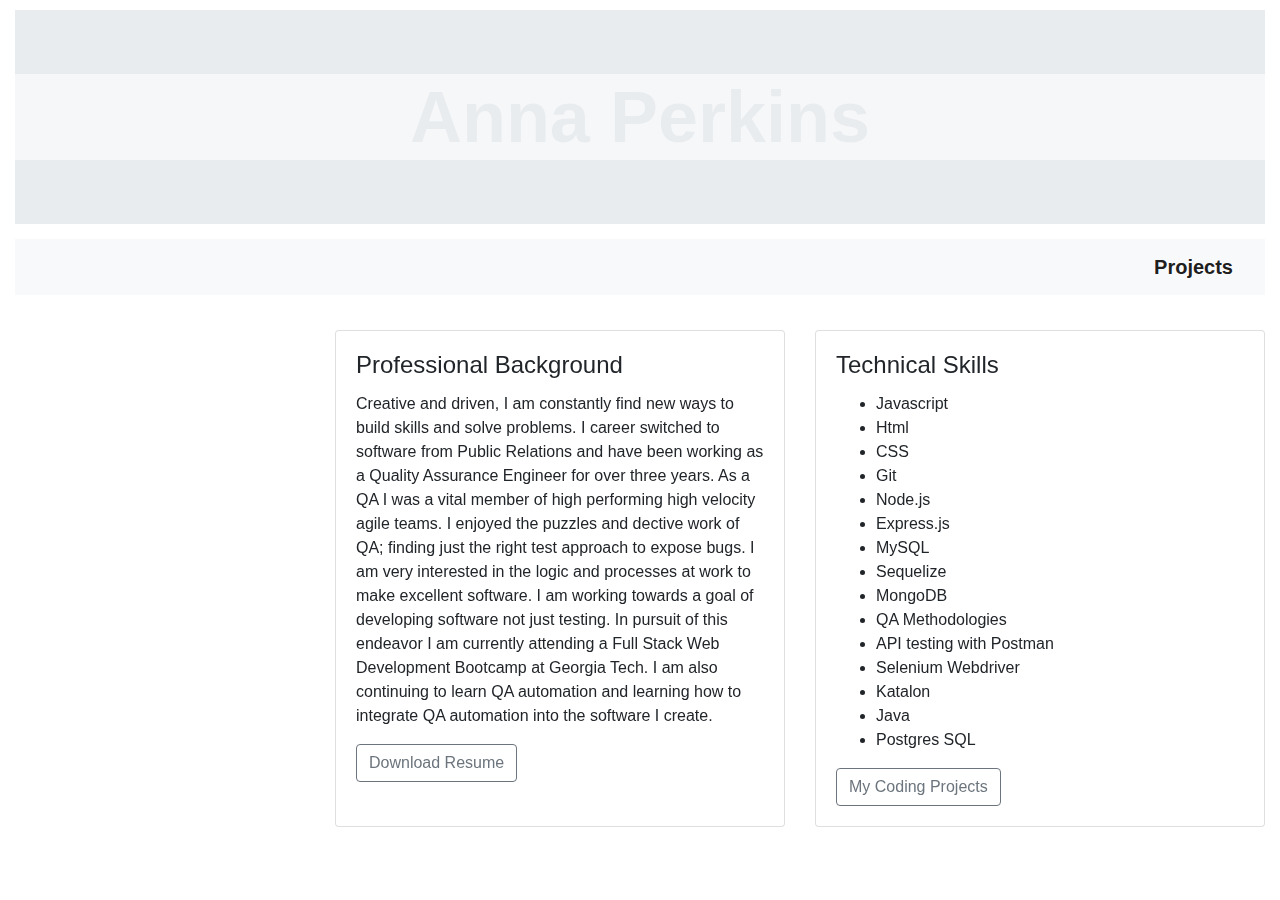
<file: index.html>
<!DOCTYPE html>
<html lang="en">

<head>
    <meta charset="UTF-8">
    <meta name="viewport" content="width=device-width, initial-scale=1.0">
    <meta http-equiv="X-UA-Compatible" content="ie=edge">
    <title>Anna Perkins</title>
    <link rel="stylesheet" href="https://stackpath.bootstrapcdn.com/bootstrap/4.3.1/css/bootstrap.min.css">
    <link rel="stylesheet" href="https://cdnjs.cloudflare.com/ajax/libs/font-awesome/4.7.0/css/font-awesome.min.css">
    <link rel="stylesheet" href="assets/css/style.css">
</head>

<body>
    <div class="container-fluid">
        <div class="row">
            <div class="col-sm-12">
                <div class="jumbotron jumbotron-fluid">
                    <h1 class="display-3" id="name-text">Anna Perkins</h1>
                </div>

            </div>
        </div>
    <div class="row">
            <div class="col-sm-12">
            <nav class="navbar navbar-light bg-light justify-content-end">
                    <a class="navbar-brand" href="projects.html">Projects</a>
            </nav>
        </div>  
    </div>

        <div class="row">
            <div class="col-sm-3">
                <div class="card" id="pic-card">
                    <img class="card-img-top" src="assets/images/portrait.jpg" alt="Card image cap">
                    <h4 class="card-body" id="name"> Anna Perkins </h4>
                    <p class="card-text" id="social">
                        <a href="https://www.linkedin.com/in/anna-perkins-ctfl-at-929a33111/"
                            class="fa fa-linkedin"></a>

                        <a href="https://github.com/amp3193" class="fa fa-github"></a>

                        <a href="mailto:amp3193@yahoo.com?Subject=Profile" class="fa fa-envelope"></a>
                    </p>
                </div>
            </div>

            <div class="col-sm-9">
                    <div class="card-deck" id="about-cards">
                        <div class="card">
                            <div class="card-body">
                                <h4 class="card-title">Professional Background</h4>
                                <p class="card-text">Creative and driven, I am constantly find new ways to build skills and solve problems. I career switched to software from Public Relations and have been working as a Quality Assurance Engineer for over three years. As a QA I was a vital member of high performing high velocity agile teams. I enjoyed the puzzles and dective work of QA; finding just the right test approach to expose bugs. I am very interested in the logic and processes at work to make excellent software. I am working towards a goal of developing software not just testing. In pursuit of this endeavor I am currently attending a Full Stack Web Development Bootcamp at Georgia Tech. I am also continuing to learn QA automation and learning how to integrate QA automation into the software I create.</p>
                                    <a href="assets/images/Anna Perkins Resume.pdf" download="Resume Download" class="btn btn-outline-secondary">Download Resume</a>
                                
                            </div>
                        </div>
                        <div class="card">
                            <div class="card-body">
                                <h4 class="card-title">Technical Skills</h4>
                                
                                <ul>
                                    <li>Javascript</li>
                                    <li>Html</li>
                                    <li>CSS</li>
                                    <li>Git</li>
                                    <li>Node.js</li>
                                    <li>Express.js</li>
                                    <li>MySQL</li>
                                    <li>Sequelize</li>
                                    <li>MongoDB</li>
                                    <li>QA Methodologies</li>
                                    <li>API testing with Postman</li>
                                    <li>Selenium Webdriver</li>
                                    <li>Katalon</li>
                                    <li>Java</li>
                                    <li>Postgres SQL</li>

                                </ul>
                                <a href="projects.html" class="btn btn-outline-secondary">My Coding Projects</a>
                            </div>
                        </div>
                    </div>
     
                </div>

            </div>
        </div>
    </div>
</div>
</body>

</html>
</file>
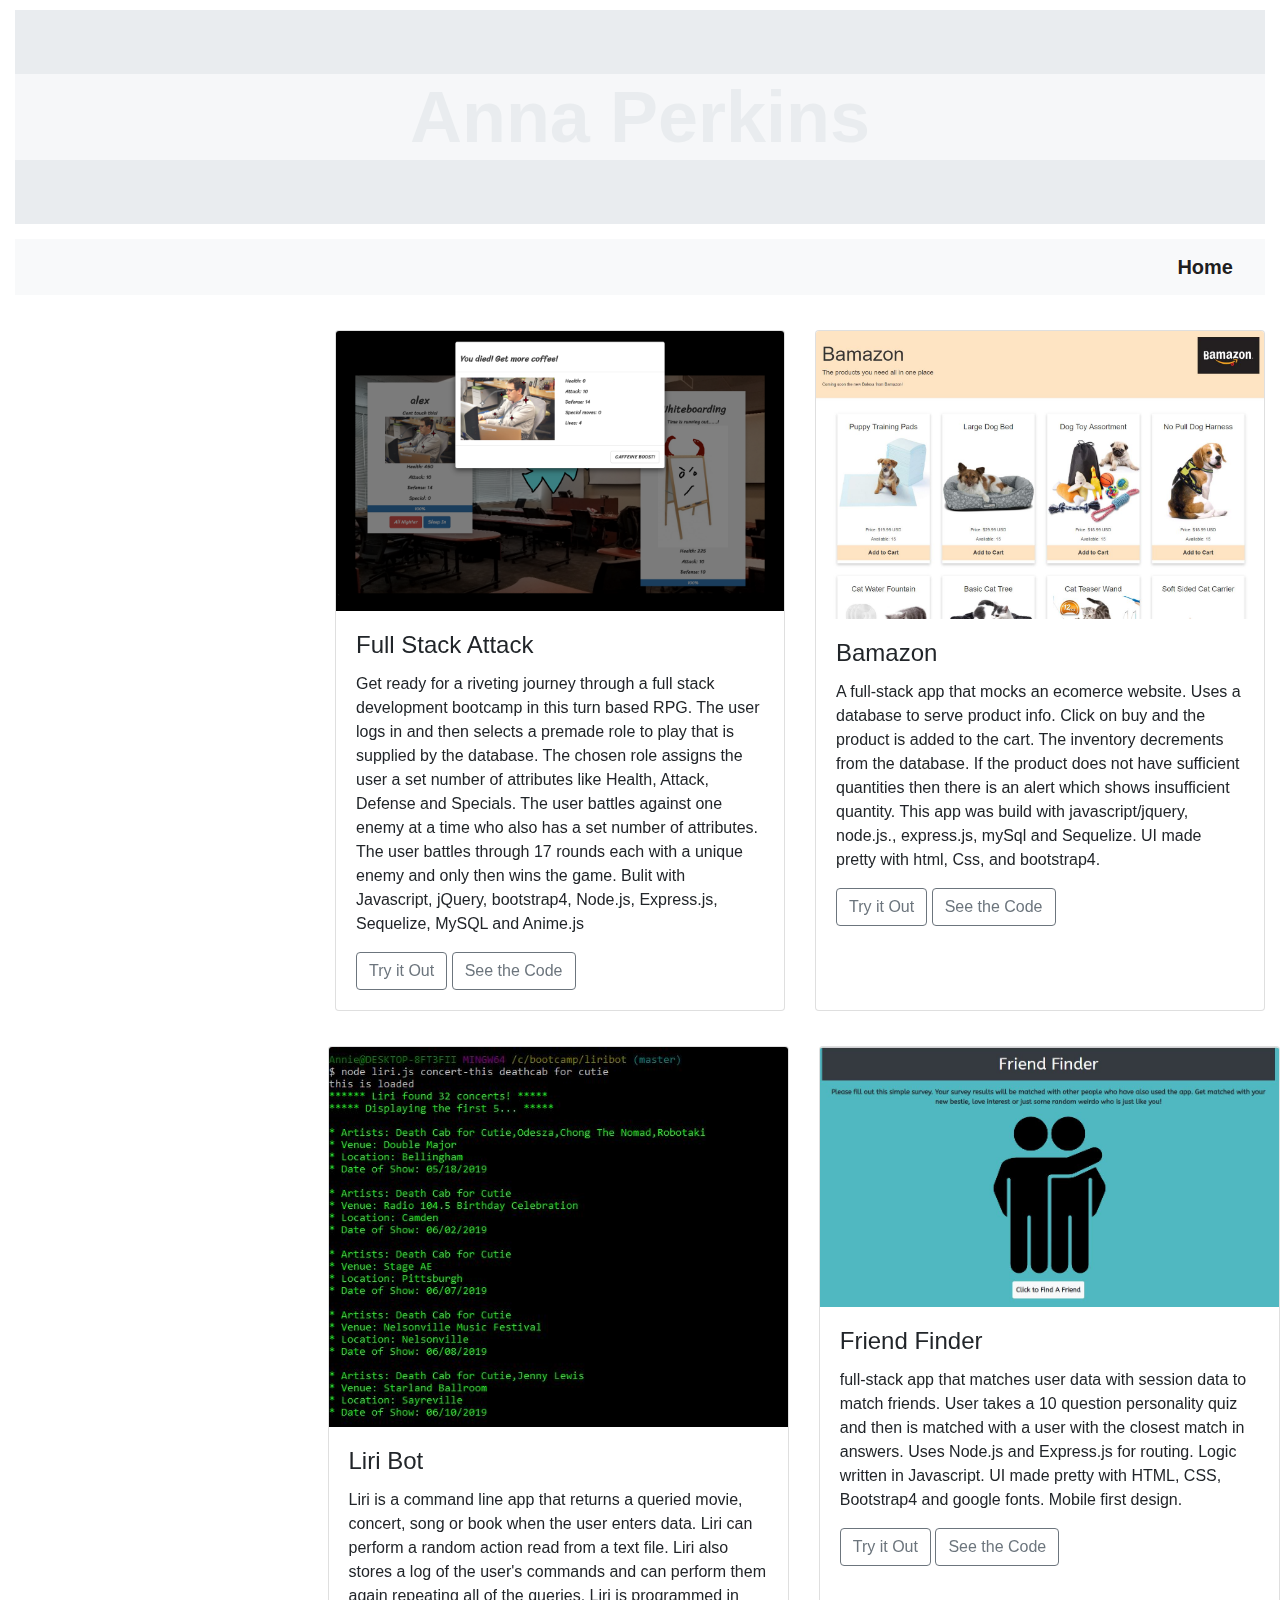
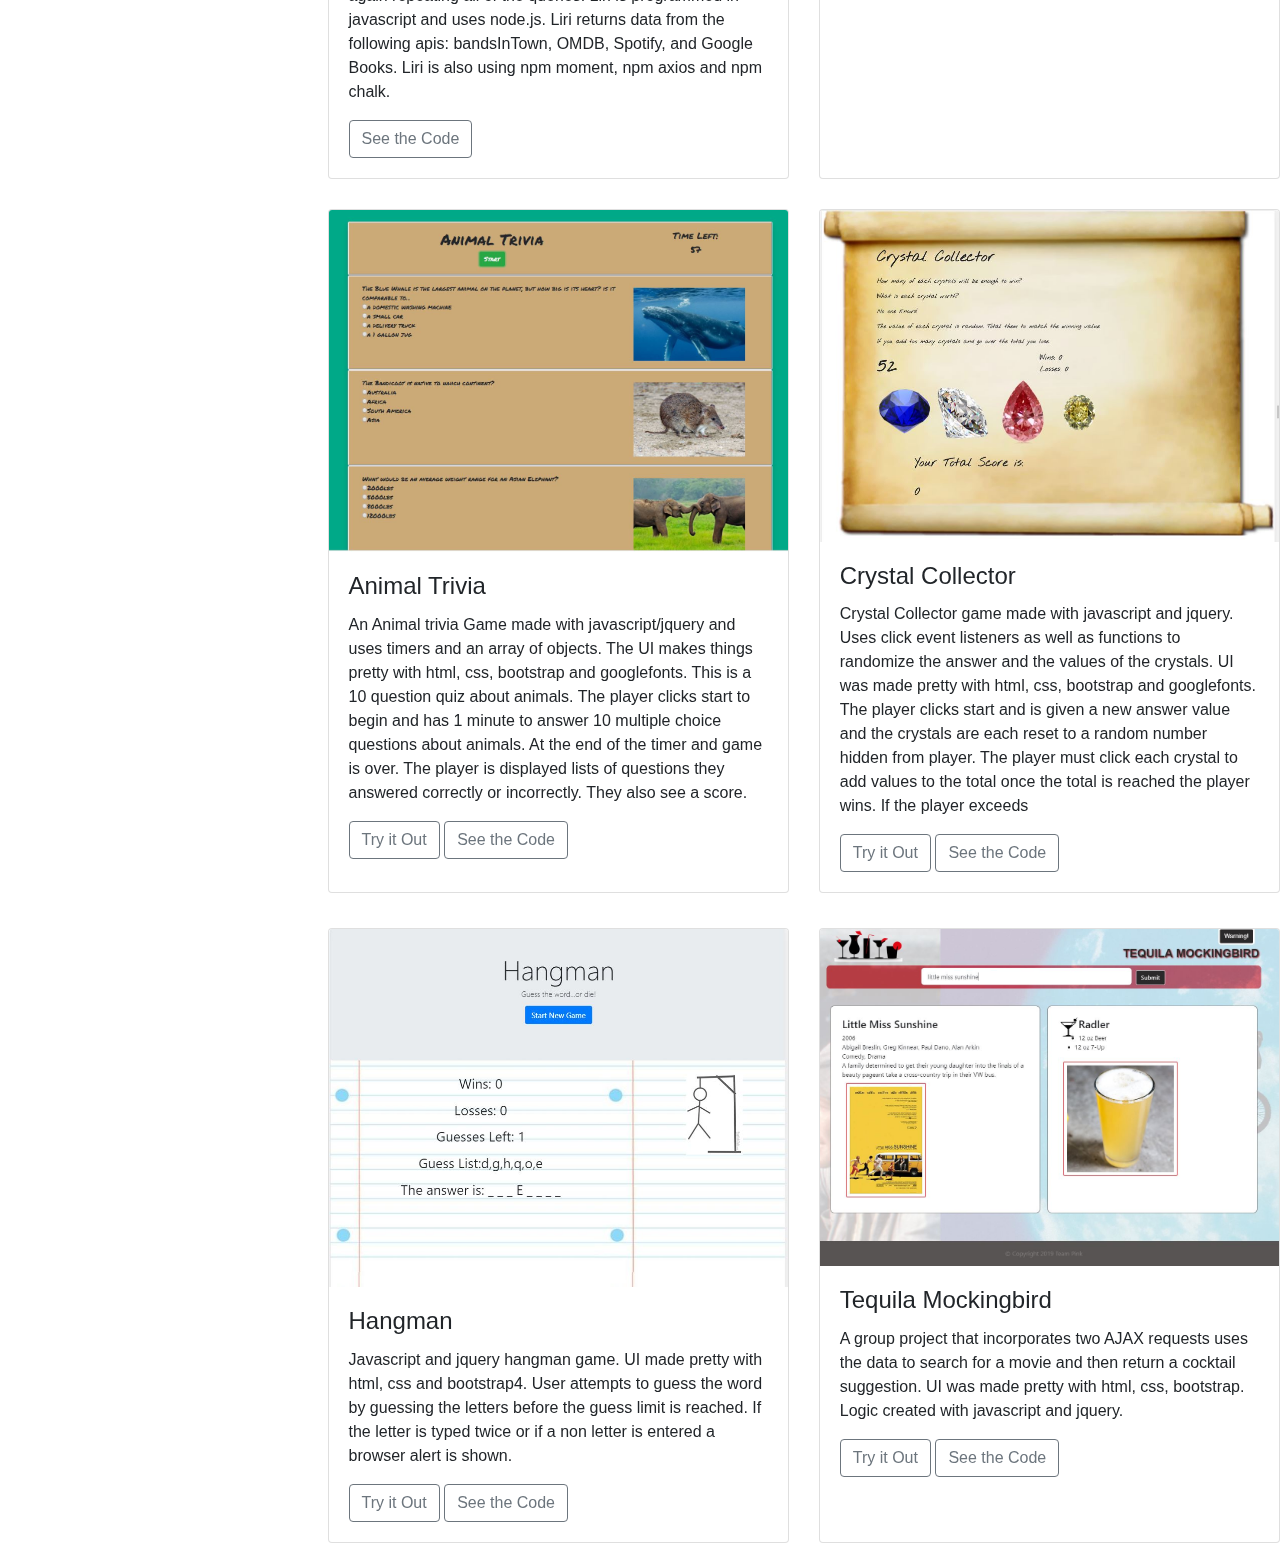
<file: projects.html>
<!DOCTYPE html>
<html lang="en">

<head>
    <meta charset="UTF-8">
    <meta name="viewport" content="width=device-width, initial-scale=1.0">
    <meta http-equiv="X-UA-Compatible" content="ie=edge">
    <title>Anna Perkins - Projects</title>
    <link rel="stylesheet" href="https://stackpath.bootstrapcdn.com/bootstrap/4.3.1/css/bootstrap.min.css">
    <link rel="stylesheet" href="https://cdnjs.cloudflare.com/ajax/libs/font-awesome/4.7.0/css/font-awesome.min.css">
    <link rel="stylesheet" href="assets/css/style.css">
</head>

<body>
    <div class="container-fluid">
        <div class="row">
            <div class="col-sm-12">
                <div class="jumbotron jumbotron-fluid">
                    <h1 class="display-3" id="name-text">Anna Perkins</h1>
                </div>

            </div>
        </div>
        <div class="row">
            <div class="col-sm-12">
                <nav class="navbar navbar-light bg-light justify-content-end">
                    <a class="navbar-brand" href="index.html">Home</a>
                </nav>
            </div>
        </div>

        <div class="row">
            <div class="col-sm-3">
                <div class="card" id="pic-card">
                    <img class="card-img-top" src="assets/images/portrait.jpg" alt="Card image cap">
                    <h4 class="card-body" id="name"> Anna Perkins </h4>
                    <p class="card-text" id="social">
                        <a href="https://www.linkedin.com/in/anna-perkins-ctfl-at-929a33111/"
                            class="fa fa-linkedin"></a>

                        <a href="https://github.com/amp3193" class="fa fa-github"></a>

                        <a href="mailto:amp3193@yahoo.com?Subject=Profile" class="fa fa-envelope"></a>
                    </p>
                </div>
            </div>

            <div class="col-sm-9">
                <div class="card-deck" id="project-cards">
                    <div class="card">
                        <img class="card-img-top" src="assets/images/fsa.png" alt="Card image cap">
                        <div class="card-body">
                            <h4 class="card-title">Full Stack Attack</h4>
                            <p class="card-text">Get ready for a riveting journey through a full stack development
                                bootcamp in this turn based RPG.
                                The user logs in and then selects a premade role to play that is supplied by the
                                database. The chosen role assigns
                                the user a set number of attributes like Health, Attack, Defense and Specials. The user
                                battles against one enemy at
                                a time who also has a set number of attributes. The user battles through 17 rounds each
                                with a unique enemy and only
                                then wins the game. Bulit with Javascript, jQuery, bootstrap4, Node.js, Express.js,
                                Sequelize, MySQL and Anime.js</p>
                            <a href="https://serene-sea-50186.herokuapp.com/" class="btn btn-outline-secondary">Try it
                                Out</a>
                            <a href="https://github.com/tymathena/Full-Stack-Attack"
                                class="btn btn-outline-secondary">See the Code</a>

                        </div>
                    </div>
                    <div class="card">
                        <img class="card-img-top" src="assets/images/bamazon.JPG" alt="Card image cap">
                        <div class="card-body">
                            <h4 class="card-title">Bamazon</h4>
                            <p class="card-text">A full-stack app that mocks an ecomerce website. Uses a database to
                                serve product info.

                                Click on buy and the product is added to the cart. The inventory decrements from the
                                database.
                                If the product does not have sufficient quantities then there is an alert which shows
                                insufficient quantity.

                                This app was build with javascript/jquery, node.js., express.js, mySql and Sequelize. UI
                                made pretty with html, Css, and bootstrap4.</p>
                            <a href="https://fierce-escarpment-44687.herokuapp.com/"
                                class="btn btn-outline-secondary">Try it Out</a>
                            <a href="https://github.com/amp3193/Bamazon" class="btn btn-outline-secondary">See the
                                Code</a>
                        </div>
                    </div>
                </div>
            </div>
            <div class="row">
                <div class="col-sm-3"></div>
                <div class="col-sm-9">
                    <div class="card-deck" id="project-cards-bottom">
                        <div class="card">
                            <img class="projcard card-img-top" src="assets/images/concert-this.JPG"
                                alt="Card image cap">
                            <div class="card-body">
                                <h4 class="card-title">Liri Bot</h4>
                                <p class="card-text">Liri is a command line app that returns a queried movie, concert,
                                    song or book
                                    when the user enters data. Liri can perform a random action read from a text file.
                                    Liri also stores a
                                    log of the user's commands and can perform them again repeating all of the queries.

                                    Liri is programmed in javascript and uses node.js. Liri returns data from the
                                    following apis: bandsInTown,
                                    OMDB, Spotify, and Google Books. Liri is also using npm moment, npm axios and npm
                                    chalk.
                                </p>
                                <a href="https://github.com/amp3193/liriBot" class="btn btn-outline-secondary">See the
                                    Code</a>

                            </div>
                        </div>
                        <div class="card">
                            <img class="projcard card-img-top" src="assets/images/ff.JPG" alt="Card image cap">
                            <div class="card-body">
                                <h4 class="card-title">Friend Finder</h4>
                                <p class="card-text">full-stack app that matches user data with session data to match
                                    friends. User takes a
                                    10 question personality quiz and then is matched with a user with the closest match
                                    in answers.

                                    Uses Node.js and Express.js for routing. Logic written in Javascript. UI made pretty
                                    with HTML,
                                    CSS, Bootstrap4 and google fonts. Mobile first design.
                                </p>
                                <a href="https://safe-gorge-79007.herokuapp.com/" class="btn btn-outline-secondary">Try
                                    it Out</a>
                                <a href="https://github.com/amp3193/FriendFinder" class="btn btn-outline-secondary">See
                                    the Code</a>
                            </div>
                        </div>

                    </div>
                </div>
            </div>
            <div class="row">
            <div class="col-sm-3"></div>
            <div class="col-sm-9">
                <div class="card-deck" id="project-cards">
                    <div class="card">
                        <img class="card-img-top" src="assets/images/trivia.JPG" alt="Card image cap">
                        <div class="card-body">
                            <h4 class="card-title">Animal Trivia</h4>
                            <p class="card-text">An Animal trivia Game made with javascript/jquery and uses timers and
                                an array of objects. The UI makes things pretty with html, css, bootstrap and
                                googlefonts.

                                This is a 10 question quiz about animals. The player clicks start to begin and has 1
                                minute to answer 10 multiple choice questions about animals.

                                At the end of the timer and game is over. The player is displayed lists of questions
                                they answered correctly or incorrectly. They also see a score.</p>
                            <a href="https://amp3193.github.io/TriviaGame/" class="btn btn-outline-secondary">Try it
                                Out</a>
                            <a href="https://github.com/amp3193/TriviaGame" class="btn btn-outline-secondary">See the
                                Code</a>

                        </div>
                    </div>
                    <div class="card">
                        <img class="card-img-top" src="assets/images/crystal.JPG" alt="Card image cap">
                        <div class="card-body">
                            <h4 class="card-title">Crystal Collector</h4>
                            <p class="card-text">Crystal Collector game made with javascript and jquery. Uses click
                                event listeners as well as functions to randomize the answer and the values of the
                                crystals.

                                UI was made pretty with html, css, bootstrap and googlefonts.

                                The player clicks start and is given a new answer value and the crystals are each
                                reset to a random number hidden from player. The player must click each crystal to
                                add
                                values to the total once the total is reached the player wins. If the player exceeds
                            </p>
                            <a href="https://amp3193.github.io/unit-4-game/" class="btn btn-outline-secondary">Try it
                                Out</a>
                            <a href="https://github.com/amp3193/unit-4-game" class="btn btn-outline-secondary">See the
                                Code</a>
                        </div>
                    </div>
                </div>
            </div>
        </div>

            <div class="row">
                <div class="col-sm-3"></div>
                <div class="col-sm-9">
                    <div class="card-deck" id="project-cards-bottom">
                        <div class="card">
                            <img class="projcard card-img-top" src="assets/images/hangman.JPG" alt="Card image cap">
                            <div class="card-body">
                                <h4 class="card-title">Hangman</h4>
                                <p class="card-text">Javascript and jquery hangman game. UI made pretty with html, css
                                    and bootstrap4.
                                    User attempts to guess the word by guessing the letters before the guess limit is
                                    reached. If
                                    the letter is typed twice or if a non letter is entered a browser alert is shown.
                                </p>
                                <a href="https://amp3193.github.io/hangman/" class="btn btn-outline-secondary">Try it
                                    Out</a>
                                <a href="https://github.com/amp3193/hangman" class="btn btn-outline-secondary">See the
                                    Code</a>

                            </div>
                        </div>
                        <div class="card">
                            <img class="projcard card-img-top" src="assets/images/tm.JPG" alt="Card image cap">
                            <div class="card-body">
                                <h4 class="card-title">Tequila Mockingbird</h4>
                                <p class="card-text">A group project that incorporates two AJAX requests uses the data
                                    to search for
                                    a movie and then return a cocktail suggestion.

                                    UI was made pretty with html, css, bootstrap.
                                    Logic created with javascript and jquery.
                                </p>
                                <a href="https://amp3193.github.io/Team-Pink/" class="btn btn-outline-secondary">Try it
                                    Out</a>
                                <a href="https://github.com/amp3193/Team-Pink" class="btn btn-outline-secondary">See the
                                    Code</a>
                            </div>
                        </div>

                    </div>
                </div>
            </div>
        </div>
    </div>
</body>

</html>
</file>
<file: assets/css/style.css>
body {
    background-image: url("C:/bootcamp/portfolio/assets/images/lights3.jpg");
    background-size: 100%; 
}

.jumbotron {
    background-image: url("C:/bootcamp/portfolio/assets/images/lights3.jpg"); 
    text-align: center;
    margin-bottom: 5px;
    background-size: 100%;
    
    
}
.container-fluid {
  flex-direction: row;
  flex-wrap: wrap;
  justify-content: center;
}

.card {
  margin: 20px;
  padding: 0px;
  height: auto;
  display: flex;
  flex-direction: column;
  justify-content: space-between;
  align-content: center;
}

.row {
  padding-top: 10px;

}

#name-text {
    background-color: #979899;
    color: black;
    font-weight: bold;
    margin: 0 auto; 
    mix-blend-mode: screen; 
  }

.fa {
    padding: 10px;
    font-size: 30px;
    width: 50px;
    text-align: center;
    text-decoration: none;
    margin: 5px 2px;
    width: 60px;
  }
  
.fa:hover {
      opacity: 0.7;
  }

.fa-linkedin {
    background: #007bb5;
    color: white;
  }

.fa-envelope {
    background: #430297;
    color: white;
  }

.fa-github {
    background: #000000;
    color: white;
  }

#name, #social {
    text-align: center;
}

.navbar {
    margin-bottom: 5px;
    font-weight: bold;
}

#project-cards-bottom {
    margin-top: 5px;
}

#pic-card {
    margin-bottom: 10px;
    mix-blend-mode: screen; 
}
</file>
